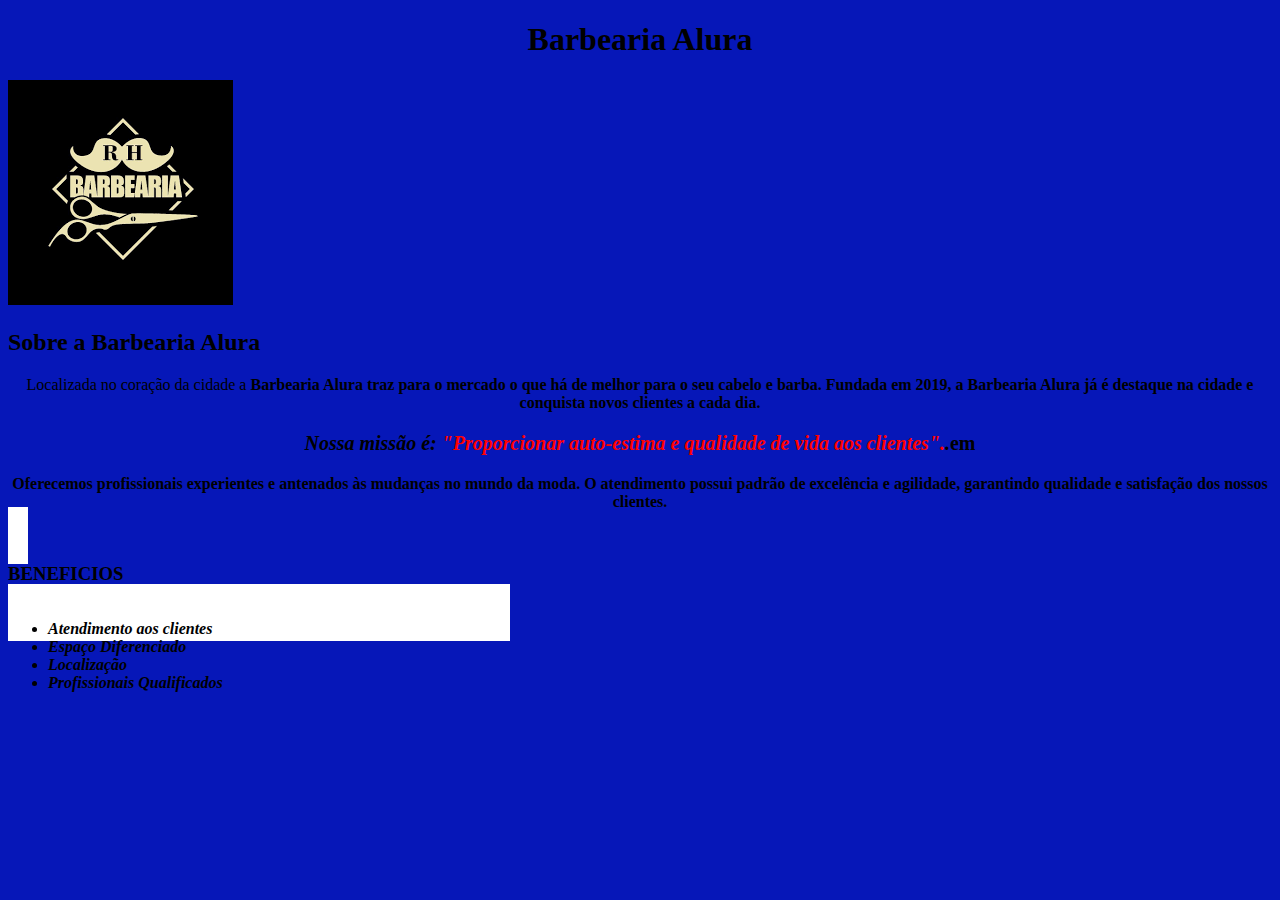
<file: index.html>
<!DOCTYPE html>
<html lang="pt-br">
    <head>
        <meta charset="UTF-8">
        <title>Barbearia Alura</title>
        <link rel="stylesheet" href="style.css">
    </head>

    <body>
        </header>
           <h1 class="titulo-principal"> Barbearia Alura</h1> 
    </header>
        <img src="download.png">
    <div class="principal">
     <h2 class="titulo-centralizado">Sobre a Barbearia Alura</h2>

         <p>Localizada no coração da cidade a <strong>Barbearia Alura traz para o mercado o que há de melhor 
    para o seu cabelo e barba. Fundada em 2019, a Barbearia Alura já é destaque na cidade e conquista novos 
    clientes a cada dia.</p>

         <P id="missão"><em>Nossa missão é: <strong>"Proporcionar auto-estima e qualidade de vida aos clientes".</strong>.</em>em</p>

         <p>Oferecemos profissionais experientes e antenados às mudanças no mundo da moda. O atendimento possui padrão de 
    excelência e agilidade, garantindo qualidade e satisfação dos nossos clientes.</p>
    </div>
         <driv class="beneficios">
            <h3 class="titulo-centralizado">BENEFICIOS</h3>
            <ul>
                <li class="itens">Atendimento aos clientes</li>
                <li class="itens">Espaço Diferenciado</li>
                <li class="itens">Localização</li>
                <li class="itens">Profissionais Qualificados</li>
            </ul>










</body>  
</html>
</file>
<file: style.css>
body {
    background: #0617b8
}

#banner {
    width: 100%;
}

h1 {
    text-align: center
}

p {
    text-align: center;
}

#missão {
    font-size: 20px
}

em strong {
    color:  #FF0000;
}

.itens {
    font-style: italic
}

.beneficios {
    background: #FFFFFF;
    padding: 20px
}   

ul {
    display: inline-block;
    vertical-align: top;
    width: 20%;
    margin-right: 15%;
}

.imagembeneficios {
    width: 50%;
}
</file>
